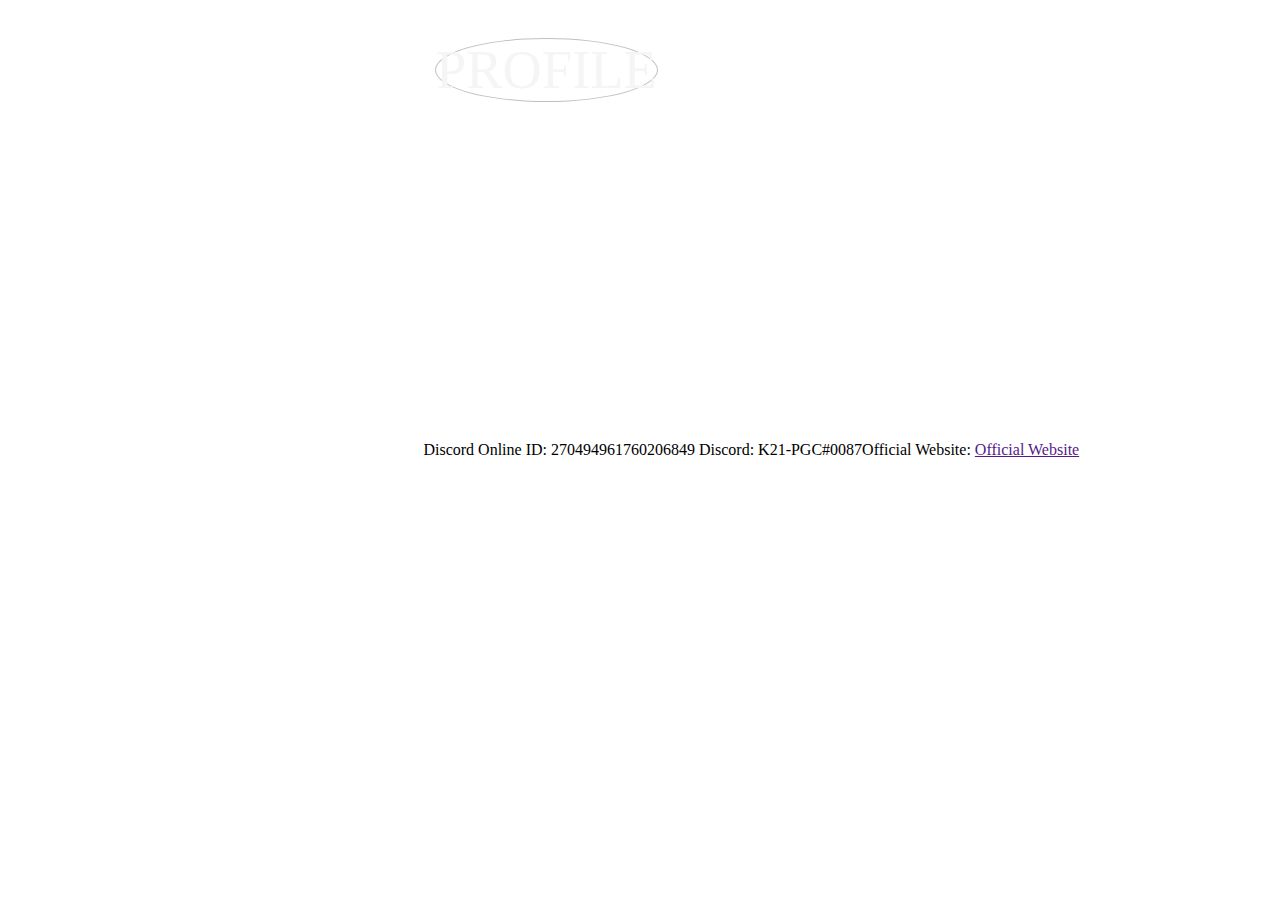
<file: Interface.html>
<!DOCTYPE html>
<html lang="en">
<head>
    <link rel="Stylesheet" href="Interface.css">
    <title>K21 OFFICIAL</title>
<body> 
    <section>
        <div class="profile">
            <p>PROFILE</p>
        </div>
        <div class="discord_id">
            <p1>Discord Online ID: 270494961760206849</p1>
            <p2>Discord: K21-PGC#0087 </p2>
        </div>
        <div class="website">
            <p3>Official Website: </p3>
            <a href="" target="_blank">Official Website</a>
        </div>
    </section>
</body>
</head>
</html>
</file>
<file: Interface.css>
@import url(https://fonts.googleapis.com/css2?family=Crimson+Pro:wght@200..900&display=swap);
*{
    margin: 0;
    padding: 0;
    font-family:'Times New Roman', Times, serif;
}
section{
    display: flex;
    justify-content: center;
    align-items: center;
    min-height: 100vh;
    width: 100%;

    background: url(https://i.redd.it/bpxxqqvps4h91.gif);
    background-position: center;
    background-size: auto;
}
.profile{
    position: relative;
    top: -380px;
    right: -18.3%;
    color: whitesmoke;
    font-size: 3.40em;
    border: 1.5px solid silver;
    border-radius: 50%;
}
</file>
